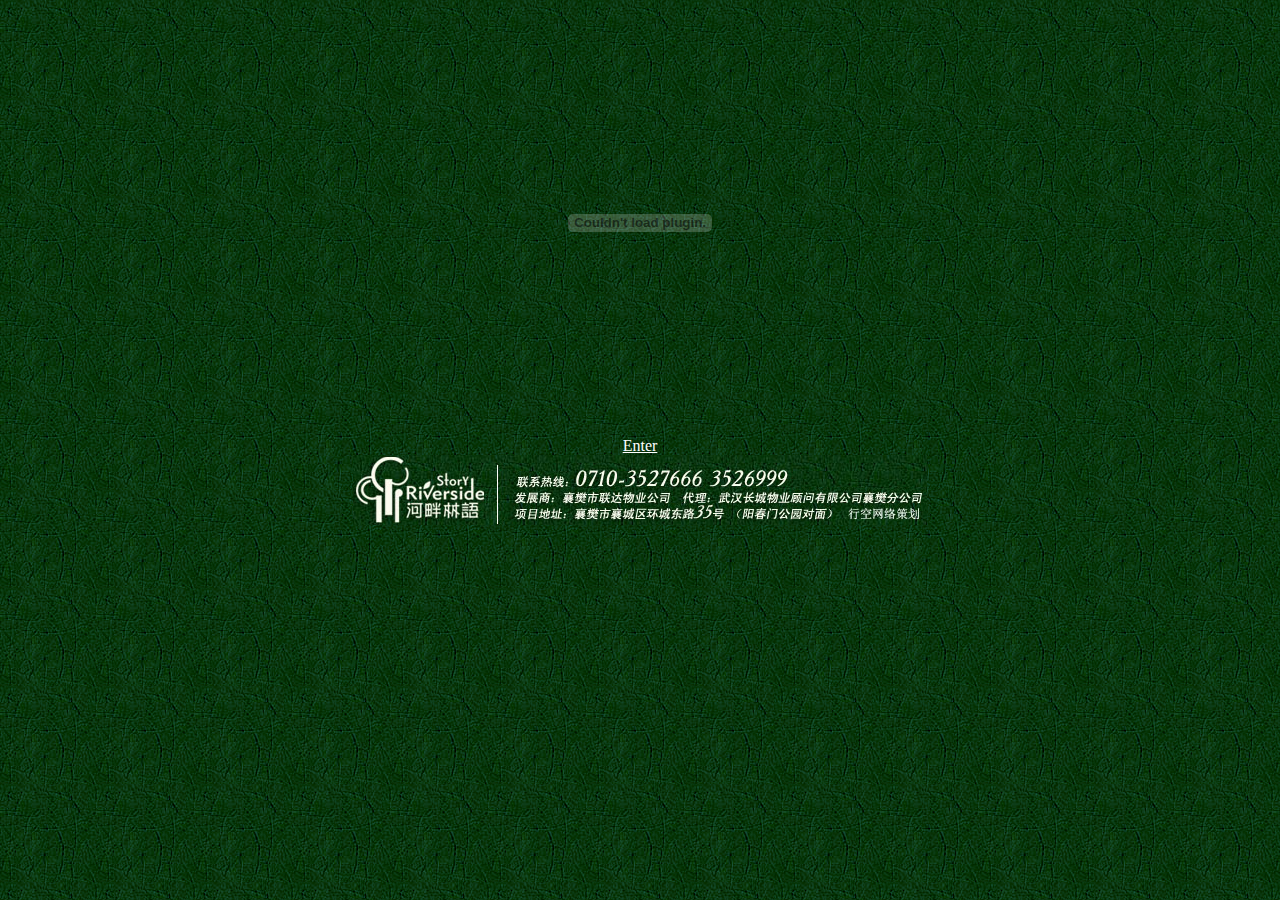
<file: RiverSide/index.html>
<html>
<head>
<title>RiverSide welcome you</title>
<link rel="stylesheet" href="styles/index.css" type="text/css" />
</head>
<body>
<div id="main" style="max-width: 712px; margin: 0 auto;">
	<embed src="images/index.swf" style="width: 712px; height: 429px"></embed>
	<div class="center"><a id="enter" href="intro.html">Enter</a>
	</div>
	<p class="center" ><img src = "images/copyright.jpg" /></p>
</div>

<!--
<table align="center" width = "600" border="1" cellpadding="0" cellspacing="0" >
	<tr height= "400">
		<td>
			<embed src="images/index.swf" style="width: 712; height: 429"></embed>
		</td>
	</tr>
	<tr>
		<td align="center">
			<a href="main.html" style="color: white">Enter</a>
		</td>
	</tr>
</table>
<p align="center"><img  src = "images/copyright.jpg" /></p>
-->
</body>
</html>
</file>
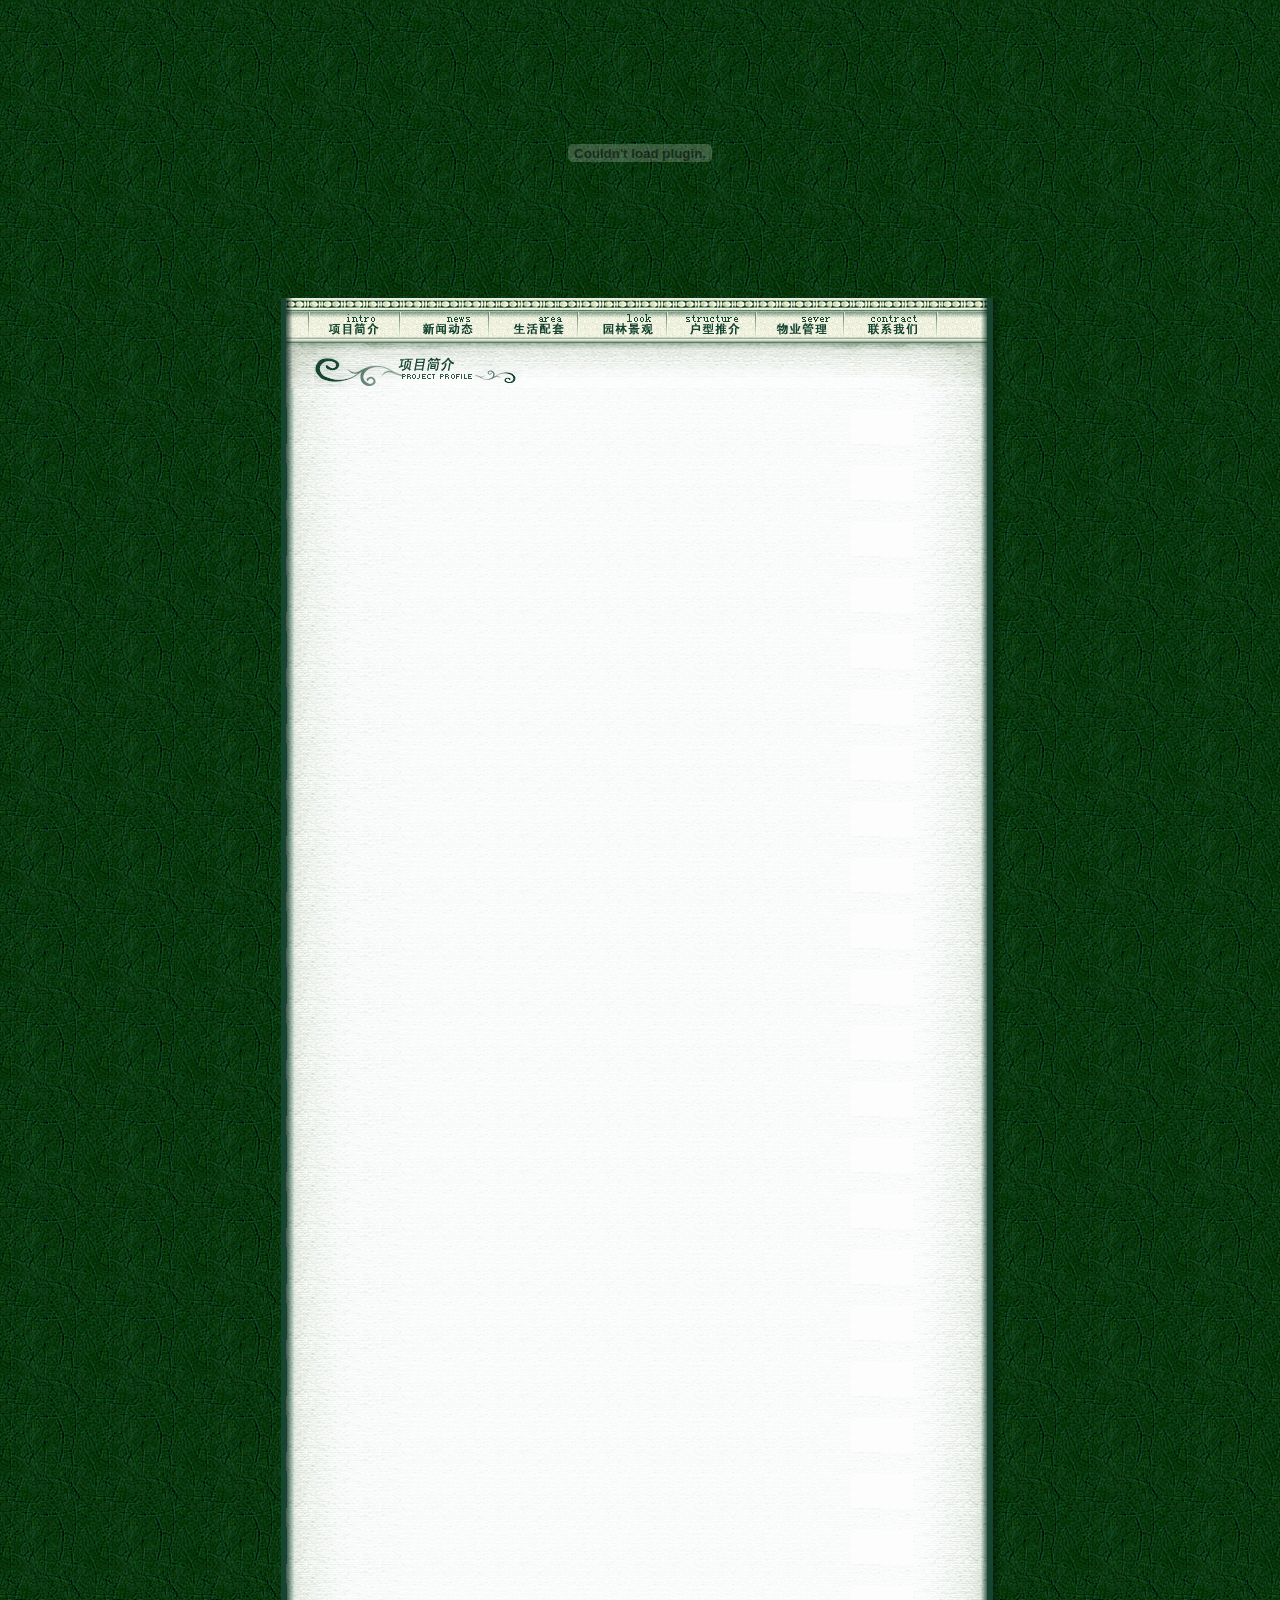
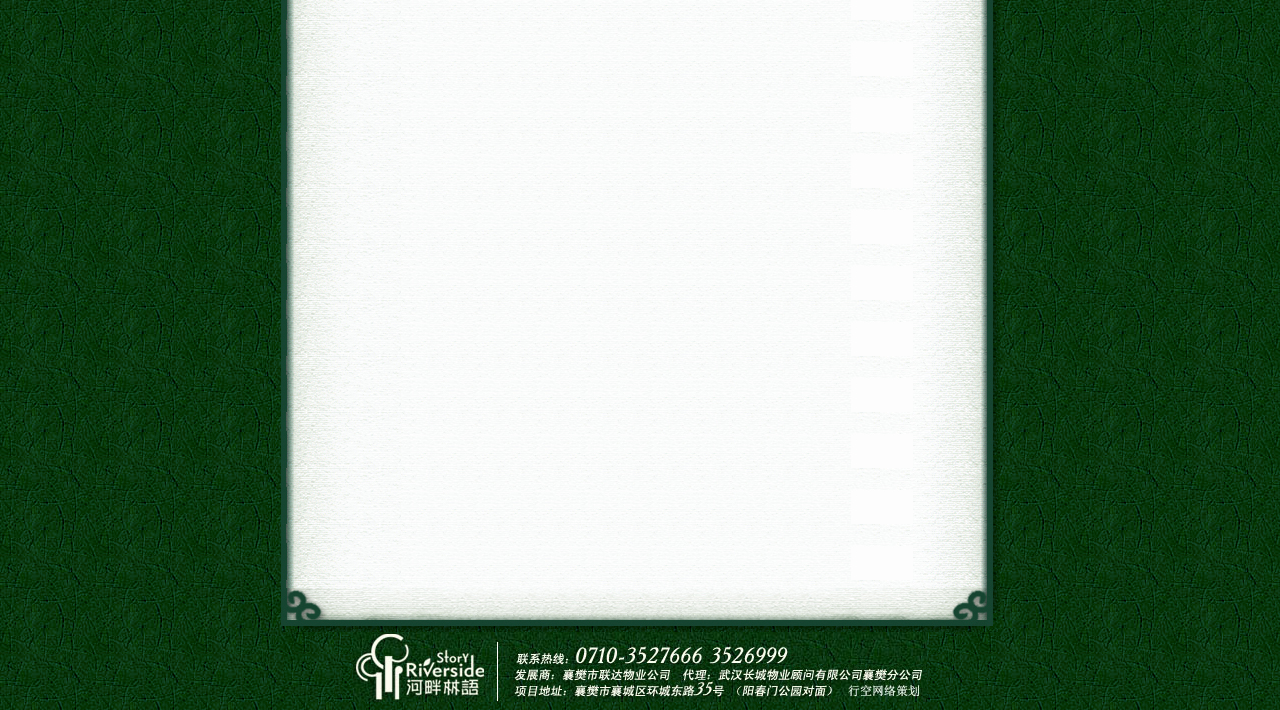
<file: RiverSide/area.html>
<html>
<head>
<title>Introduction to RiverSide</title>
</head>
<body background="images/bg.jpg">
<table align="center" style="max-width: 719" border="0" cellspacing="0" cellpadding="0">
	<tr>
		<td colspan="9">
			<embed height="290" width="719" src="images/top.swf"/></embed>
		</td>
	</tr>
	<tr height="45">
		<td width="29">
			<img src="images/link1.jpg"/>
		</td>
		<td width="90">
			<a href="intro.html" ><img src="images/link2.jpg"/></a>
		</td>
		<td width="88">
			<a href="news.html" ><img src="images/link3.jpg"/></a>
		</td>
		<td width="89">
			<a href="area.html" ><img src="images/link4.jpg"/></a>
		</td>
		<td width="90">
			<a href="look.html" ><img src="images/link5.jpg"/></a>
		</td>
		<td width="87">
			<a href="structure.html" ><img src="images/link6.jpg"/></a>
		</td>
		<td width="90">
			<a href="sever.html" ><img src="images/link7.jpg"/></a>
		</td>
		<td width="93">
			<a href="contact.html" ><img src="images/link8.jpg"/></a>
		</td>
		<td width="63">
			<img src="images/link9.jpg"/>
		</td>
	</tr>
	<tr>
		<td colspan="9">
			<img src="images/lanmu1.jpg"/></embed>
		</td>
	</tr>
	<tr>
		<td colspan="9" background="images/lmbg.jpg">
			<p>
				<br /><br /><br /><br /><br /><br /><br /><br /><br /><br />
				<br /><br /><br /><br /><br /><br /><br /><br /><br /><br />
				<br /><br /><br /><br /><br /><br /><br /><br /><br /><br />
				<br /><br /><br /><br /><br /><br /><br /><br /><br /><br />
				<br /><br /><br /><br /><br /><br /><br /><br /><br /><br />
				<br /><br /><br /><br /><br /><br /><br /><br /><br /><br />
				<br /><br /><br /><br /><br /><br /><br /><br /><br /><br />
				<br /><br /><br /><br /><br /><br /><br /><br /><br /><br />
				<br /><br /><br /><br /><br /><br /><br /><br /><br /><br />
				<br /><br /><br /><br /><br /><br /><br /><br /><br /><br />
			</p>
		</td>
	</tr>
	<tr>
		<td colspan="9">
			<img src="images/down.jpg" />
		</td>
	<tr>
	<tr>
		<td align="center" colspan="9" >
			<img  src="images/copyright.jpg" />
		</td>
	<tr>
		
	
</table
</body>
</html>
</file>
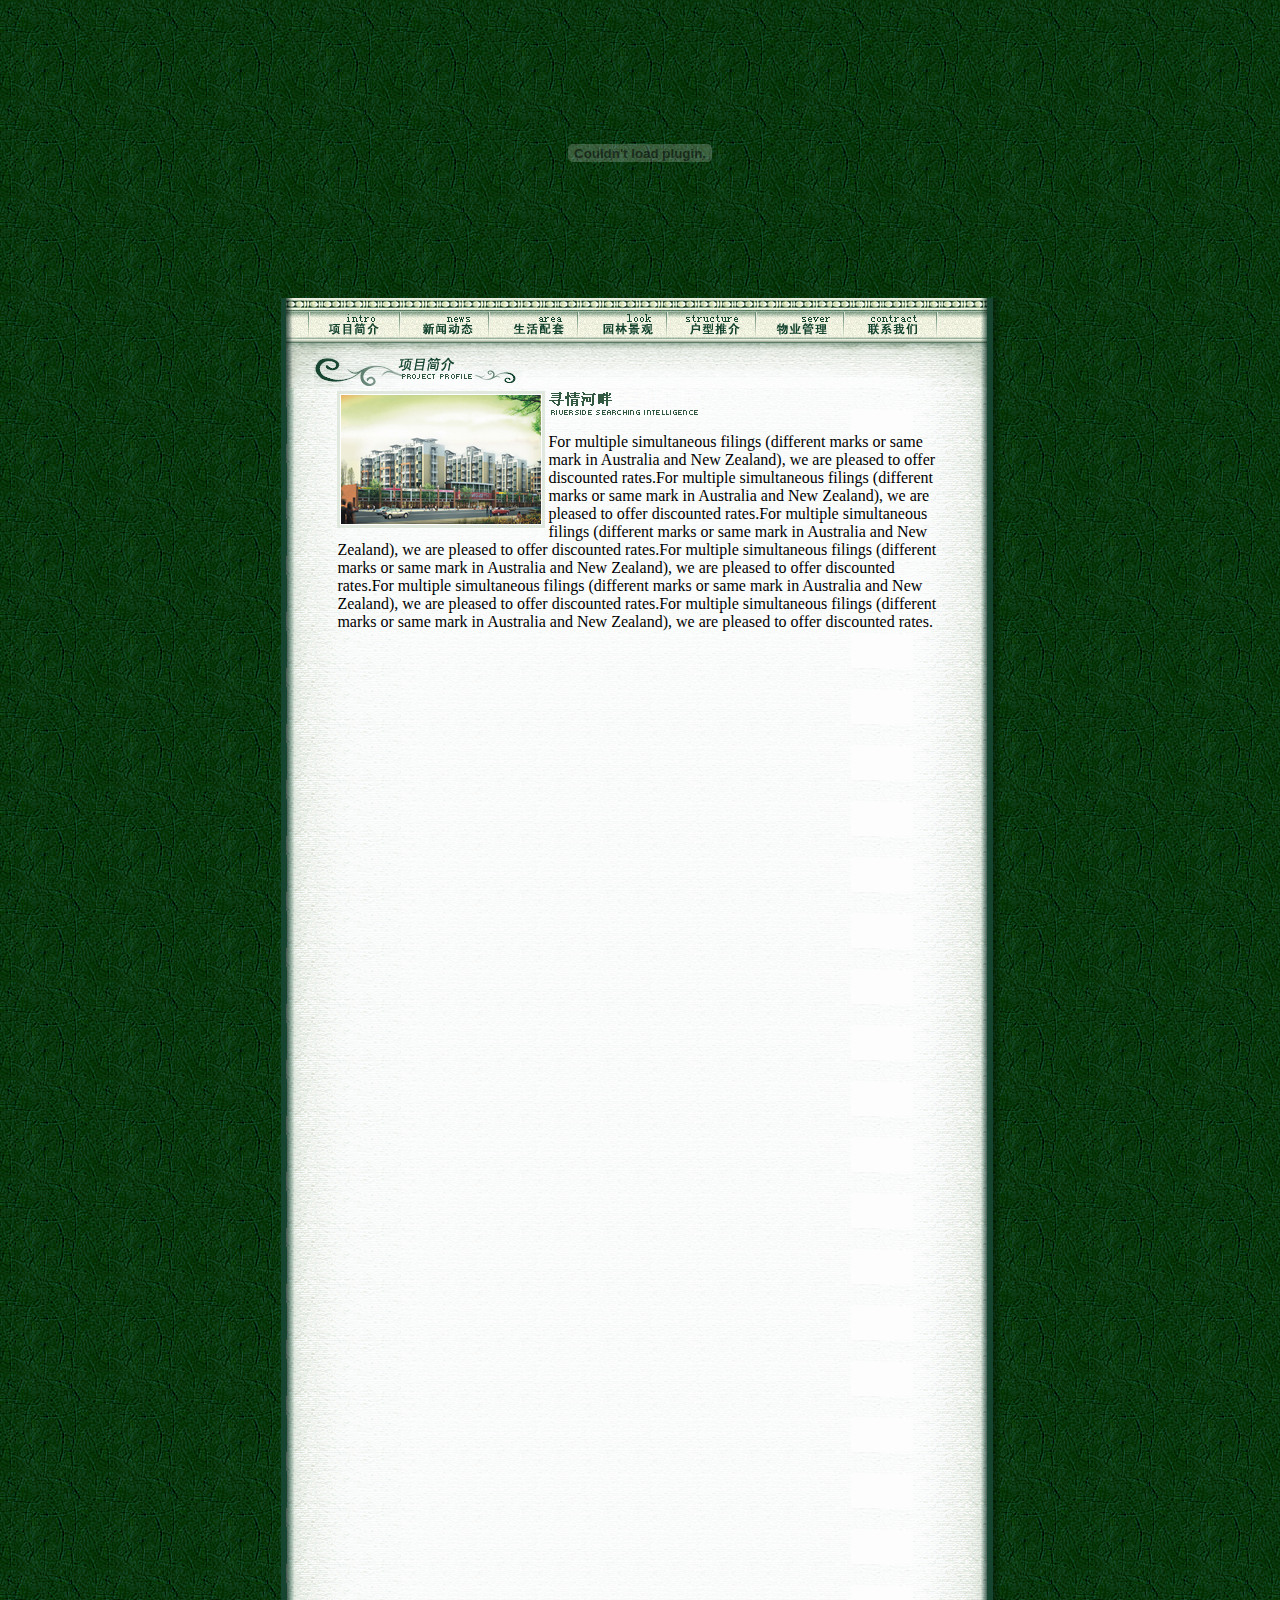
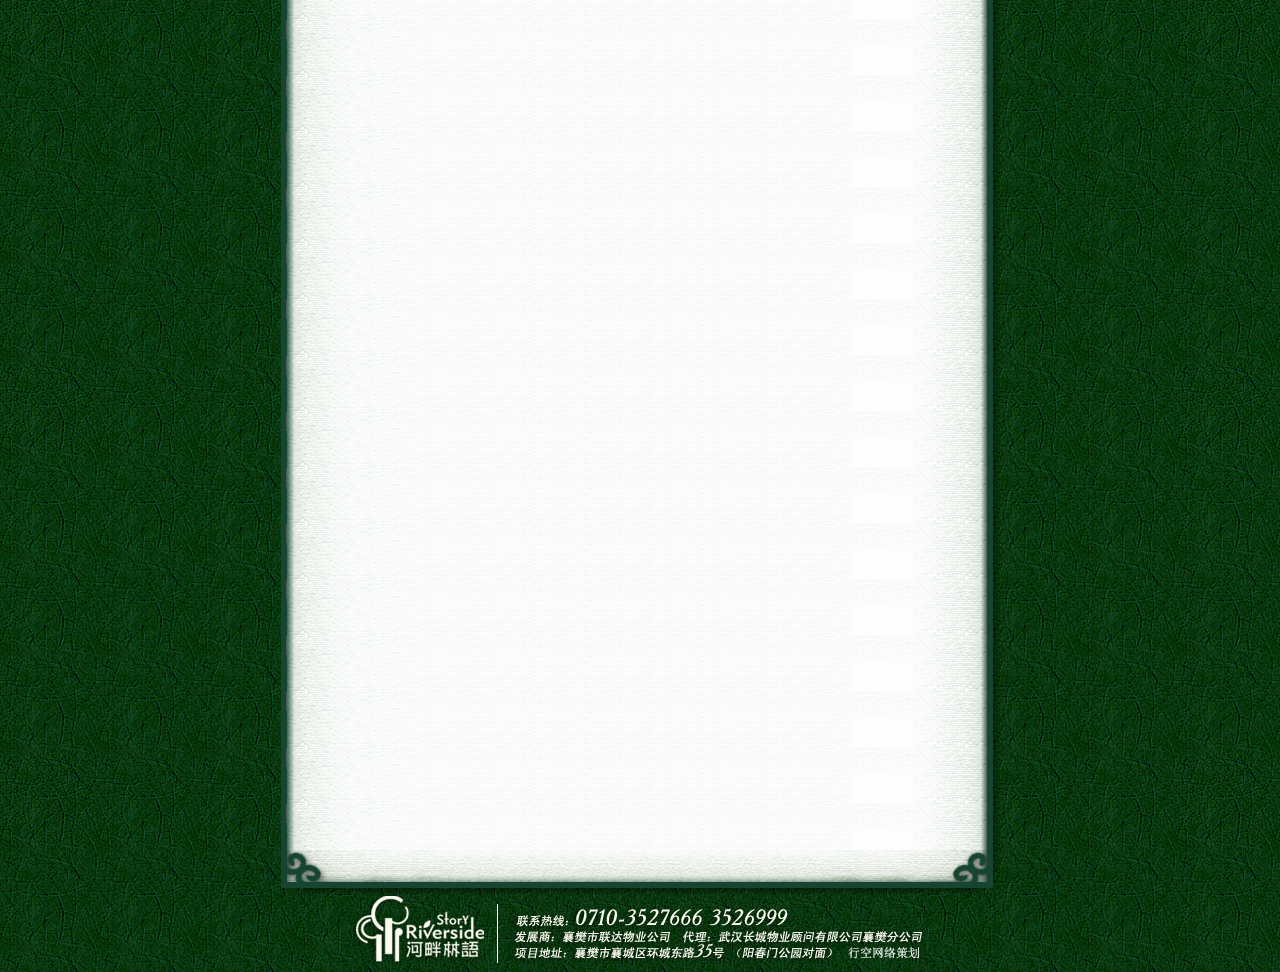
<file: RiverSide/intro.html>
<html>
<head>
<title>Introduction to RiverSide</title>
</head>
<body background="images/bg.jpg">
<table align="center" style="max-width: 719" border="0" cellspacing="0" cellpadding="0">
	<tr>
		<td colspan="9">
			<embed height="290" width="719" src="images/top.swf"/></embed>
		</td>
	</tr>
	<tr height="45">
		<td width="29">
			<img src="images/link1.jpg"/>
		</td>
		<td width="90">
			<a href="intro.html" ><img src="images/link2.jpg"/></a>
		</td>
		<td width="88">
			<a href="news.html" ><img src="images/link3.jpg"/></a>
		</td>
		<td width="89">
			<a href="area.html" ><img src="images/link4.jpg"/></a>
		</td>
		<td width="90">
			<a href="look.html" ><img src="images/link5.jpg"/></a>
		</td>
		<td width="87">
			<a href="structure.html" ><img src="images/link6.jpg"/></a>
		</td>
		<td width="90">
			<a href="sever.html" ><img src="images/link7.jpg"/></a>
		</td>
		<td width="93">
			<a href="contact.html" ><img src="images/link8.jpg"/></a>
		</td>
		<td width="63">
			<img src="images/link9.jpg"/>
		</td>
	</tr>
	<tr>
		<td colspan="9">
			<img src="images/lanmu1.jpg"/></embed>
		</td>
	</tr>
	<tr>
		<td colspan="9" background="images/lmbg.jpg">
			<table width="85%" align="center">
				<tr>
					<td>
						<img src ="images/pic1.jpg" align="left" />
						<img src ="images/text18.jpg" />
						<p >For multiple simultaneous filings (different marks or same mark in Australia and New Zealand), we are pleased to offer discounted rates.For multiple simultaneous filings (different marks or same mark in Australia and New Zealand), we are pleased to offer discounted rates.For multiple simultaneous filings (different marks or same mark in Australia and New Zealand), we are pleased to offer discounted rates.For multiple simultaneous filings (different marks or same mark in Australia and New Zealand), we are pleased to offer discounted rates.For multiple simultaneous filings (different marks or same mark in Australia and New Zealand), we are pleased to offer discounted rates.For multiple simultaneous filings (different marks or same mark in Australia and New Zealand), we are pleased to offer discounted rates.</p>
					</td>
				</tr>
			</table>
			<p>
				<br /><br /><br /><br /><br /><br /><br /><br /><br /><br />
				<br /><br /><br /><br /><br /><br /><br /><br /><br /><br />
				<br /><br /><br /><br /><br /><br /><br /><br /><br /><br />
				<br /><br /><br /><br /><br /><br /><br /><br /><br /><br />
				<br /><br /><br /><br /><br /><br /><br /><br /><br /><br />
				<br /><br /><br /><br /><br /><br /><br /><br /><br /><br />
				<br /><br /><br /><br /><br /><br /><br /><br /><br /><br />
				<br /><br /><br /><br /><br /><br /><br /><br /><br /><br />
				<br /><br /><br /><br /><br /><br /><br /><br /><br /><br />
				<br /><br /><br /><br /><br /><br /><br /><br /><br /><br />
			</p>
		</td>
	</tr>
	<tr>
		<td colspan="9">
			<img src="images/down.jpg" />
		</td>
	<tr>
	<tr>
		<td align="center" colspan="9" >
			<img  src="images/copyright.jpg" />
		</td>
	<tr>
		
	
</table
</body>
</html>
</file>
<file: RiverSide/styles/index.css>
body{
	background: url(../images/bg.jpg);
}

.center{
	margin: 0 auto;
	text-align: center
}

#enter{
	color: white;
	}
</file>
